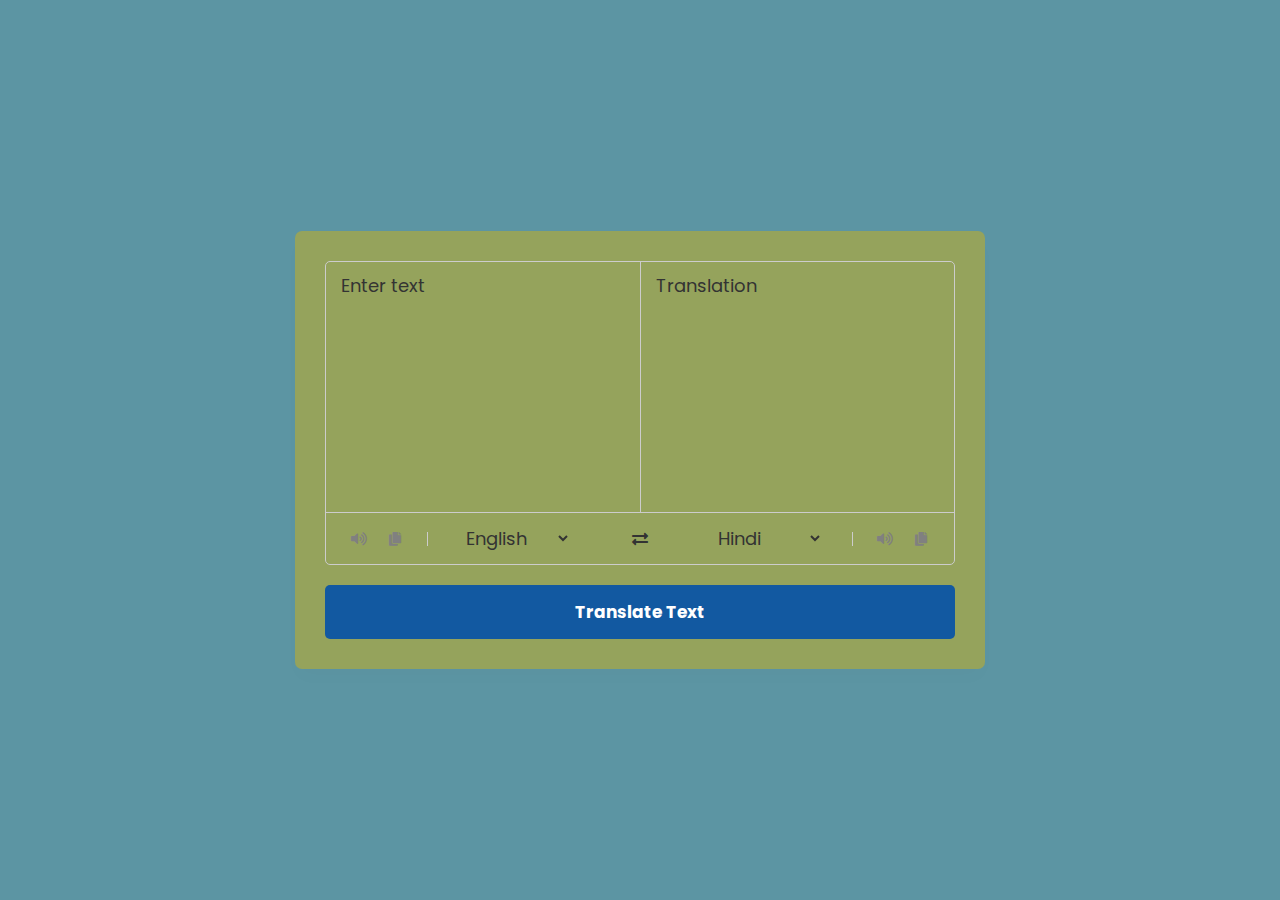
<file: index.html>
<!DOCTYPE html>
<html lang="en" dir="ltr">
  <head>
    <meta charset="utf-8">  
    <title>Language Translator</title>
    <link rel="stylesheet" href="style.css">
    <meta name="viewport" content="width=device-width, initial-scale=1.0">
    <link rel="stylesheet" href="https://cdnjs.cloudflare.com/ajax/libs/font-awesome/5.15.3/css/all.min.css"/> 
  </head>
  <body>
    <div class="container">
      <div class="wrapper">
        <div class="text-input">
          <textarea spellcheck="false" class="from-text" placeholder="Enter text"></textarea>
          <textarea spellcheck="false" readonly disabled class="to-text" placeholder="Translation"></textarea>
        </div>
        <ul class="controls">
          <li class="row from">
            <div class="icons">
              <i id="from" class="fas fa-volume-up"></i>
              <i id="from" class="fas fa-copy"></i>
            </div>
            <select></select>
          </li>
          <li class="exchange"><i class="fas fa-exchange-alt"></i></li>
          <li class="row to">
            <select></select>
            <div class="icons">
              <i id="to" class="fas fa-volume-up"></i>
              <i id="to" class="fas fa-copy"></i>
            </div>
          </li>
        </ul>
      </div>
      <button>Translate Text</button>
    </div>

   <script src="countries.js"></script>
    <script src="script.js"></script>

  </body>
</html>
</file>
<file: style.css>
@import url('https://fonts.googleapis.com/css2?family=Poppins:wght@400;500;600;700&display=swap');
*{
  margin: 0;
  padding: 0;
  box-sizing: border-box;
  font-family: 'Poppins', sans-serif;
}
body{
  display: flex;
  align-items: center;
  justify-content: center;
  padding: 0 10px;
  min-height: 100vh;
  background: #5c95a3;
}
.container{
  max-width: 690px;
  width: 100%;
  padding: 30px;
  background: #95a35c;
  border-radius: 7px;
  box-shadow: 0 10px 20px rgba(0,0,0,0.01);
}
.wrapper{
  border-radius: 5px;
  border: 1px solid #ccc;
}
.wrapper .text-input{
  display: flex;
  border-bottom: 1px solid #ccc;
}
.text-input .to-text{
  border-radius: 0px;
  border-left: 1px solid #ccc;
}
.text-input textarea{
  height: 250px;
  width: 100%;
  border: none;
  outline: none;
  resize: none;
  background: none;
  font-size: 18px;
  padding: 10px 15px;
  border-radius: 5px;
}
.text-input textarea::placeholder{
  color: #333;
}
.controls, li, .icons, .icons i{
  display: flex;
  align-items: center;
  justify-content: space-between;
}
.controls{
  list-style: none;
  padding: 12px 15px;
}
.controls .row .icons{
  width: 38%;
}
.controls .row .icons i{
  width: 50px;
  color: grey;
  font-size: 14px;
  cursor: pointer;
  transition: transform 0.2s ease;
  justify-content: center;
}
.controls .row.from .icons{
  padding-right: 15px;
  border-right: 1px solid #ccc;
}
.controls .row.to .icons{
  padding-left: 15px;
  border-left: 1px solid #ccc;
}
.controls .row select{
  color: #333;
  border: none;
  outline: none;
  font-size: 18px;
  background: none;
  padding-left: 5px;
}
.text-input textarea::-webkit-scrollbar{
  width: 4px;
}
.controls .row select::-webkit-scrollbar{
  width: 8px;
}
.text-input textarea::-webkit-scrollbar-track,
.controls .row select::-webkit-scrollbar-track{
  background: #fff;
}
.text-input textarea::-webkit-scrollbar-thumb{
  background: #ddd;
  border-radius: 8px;
}
.controls .row select::-webkit-scrollbar-thumb{
  background: #999;
  border-radius: 8px;
  border-right: 2px solid #ffffff;
}
.controls .exchange{
  color: #333;
  cursor: pointer;
  font-size: 16px;
  transition: transform 0.2s ease;
}
.controls i:active{
  transform: scale(0.9);
}
.container button{
  width: 100%;
  padding: 14px;
  outline: none;
  border: none;
  color: white;
  cursor: pointer;
  margin-top: 20px;
  font-size: 17px;
  font-weight: bolder;
  border-radius: 5px;
  background: rgb(18, 89, 161);
}

@media (max-width: 660px){
  .container{
    padding: 20px;
  }
  .wrapper .text-input{
    flex-direction: column;
  }
  .text-input .to-text{
    border-left: 0px;
    border-top: 1px solid #ccc;
  }
  .text-input textarea{
    height: 200px;
  }
  .controls .row .icons{
    display: none;
  }
  .container button{
    padding: 13px;
    font-size: 16px;
  }
  .controls .row select{
    font-size: 16px;
  }
  .controls .exchange{
    font-size: 14px;
  }
}
</file>
